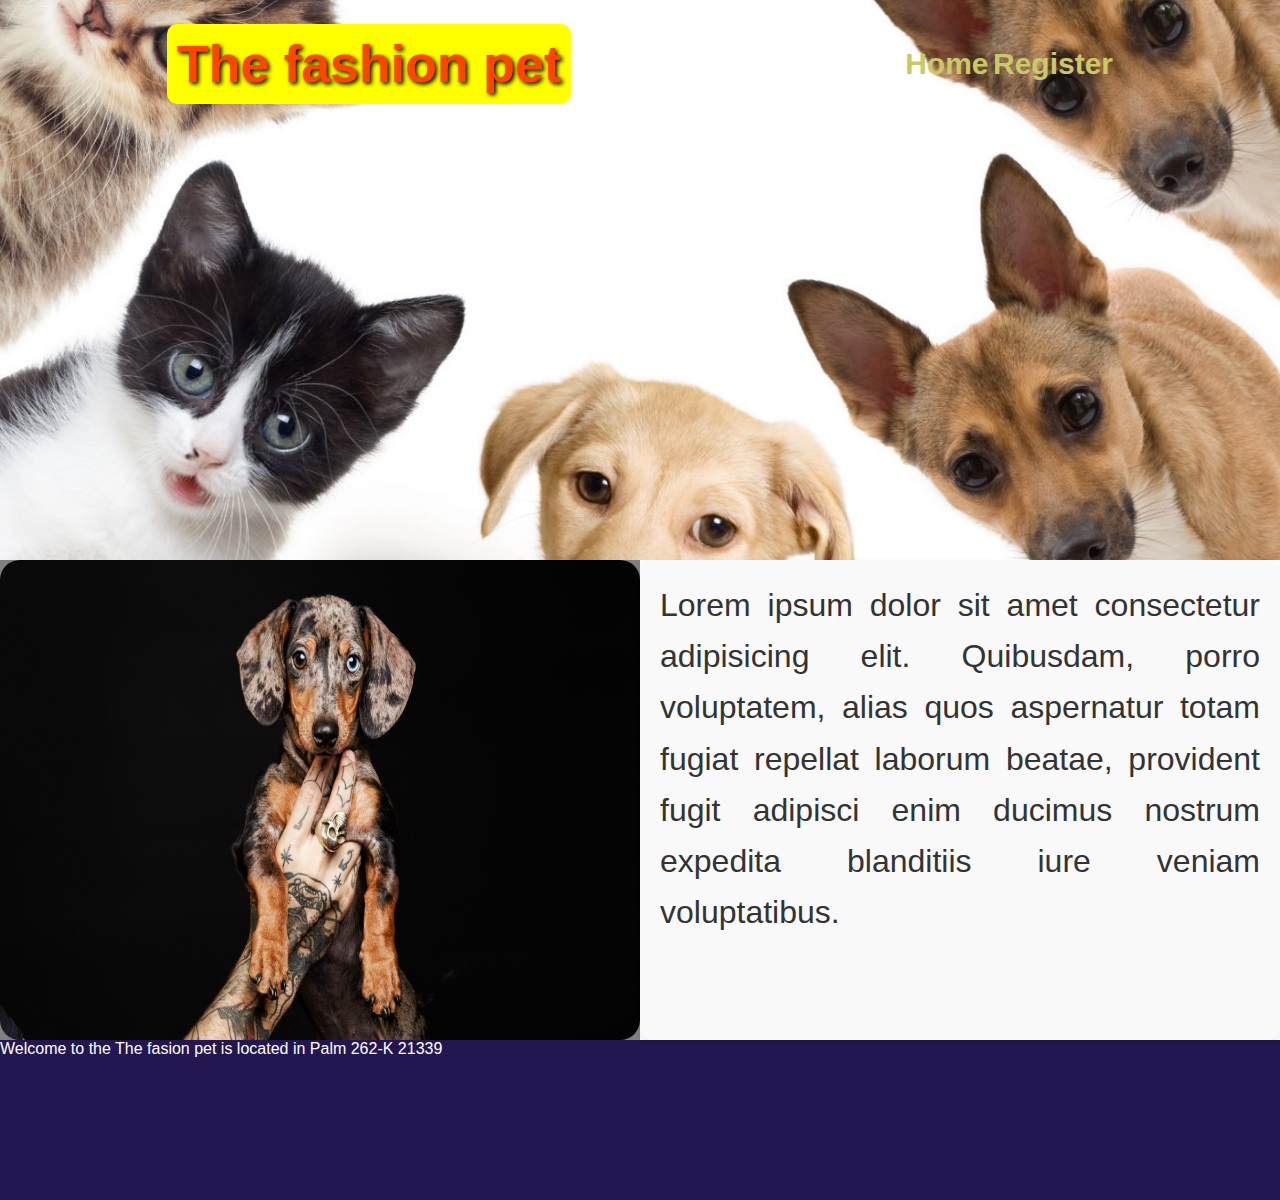
<file: PETSALON/index.html>
<!DOCTYPE html>
<html lang="en">
<head>
    <meta charset="UTF-8">
    <meta name="viewport" content="width=device-width, initial-scale=1.0">
    <link rel="preconnect" href="https://fonts.googleapis.com">
    <link rel="preconnect" href="https://fonts.gstatic.com" crossorigin>
    <link href="https://fonts.googleapis.com/css2?family=Single+Day&display=swap" rel="stylesheet">
    <link rel="stylesheet" href="./styles/mystyle.css">
    <title>Document</title>
</head>
<body>
    <header class="site-init">
        <div class="flex-container">
            <h1 class="fashion-pet">The fashion pet</h1>
    
            <nav>
                <a href="index.html">Home</a>
                <a href="register.html">Register</a>
            </nav>
        </div>
    </header>
    <main class="">
        <div class="welcome-container">
            <div class="welcome-section">
                <div class="welcome-img">
                    <img src="images/petImage4.jpeg" alt="puppy pet">
                </div>
                <div class="welcome-text">
                    <p>Lorem ipsum dolor sit amet consectetur adipisicing elit. Quibusdam, porro voluptatem, alias quos aspernatur totam fugiat repellat laborum beatae, provident fugit adipisci enim ducimus nostrum expedita blanditiis iure veniam voluptatibus.</p>
                </div>
            </div>
        </div> 
    </main>

    <footer class="site-footer">
        <p id="info">Lorem ipsum dolor, sit amet consectetur adipisicing elit. Pariatur, consectetur.</p>
    </footer>
    <script src="./scripts/info.js"></script>
</body>
</html>
</file>
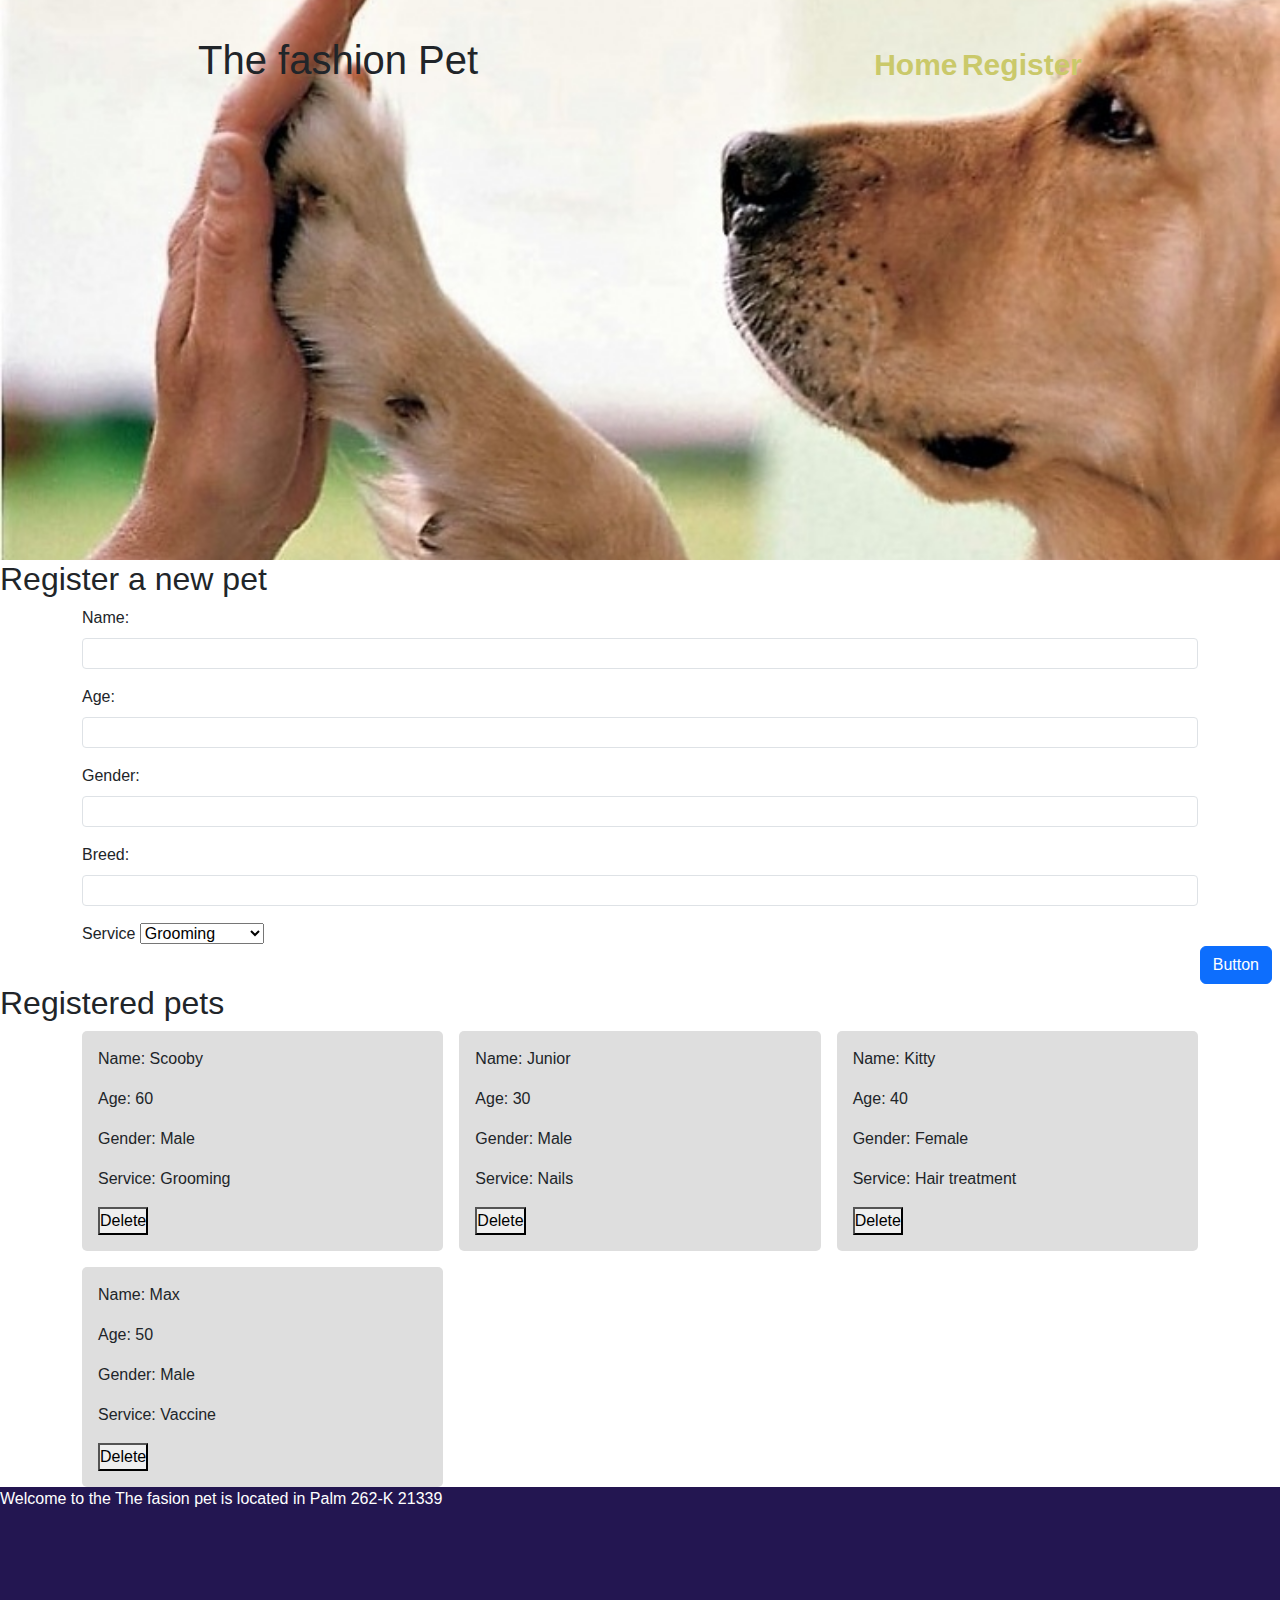
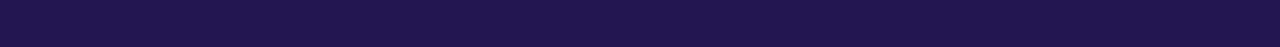
<file: PETSALON/register.html>
<!DOCTYPE html>
<html lang="en">
<head>
    <meta charset="UTF-8">
    <meta name="viewport" content="width=device-width, initial-scale=1.0">
    <link rel="stylesheet" href="https://cdn.jsdelivr.net/npm/bootstrap@5.3.2/dist/css/bootstrap.min.css">
    <link rel="stylesheet" href="./styles/mystyle.css">
    <title>Pets Care</title>
</head>
<body>
    <header class="site-init-register">
        <div class="flex-container">    
            <h1>The fashion Pet</h1>

            <nav>
                <a href="index.html">Home</a>
                <a href="register.html">Register</a>    
            </nav>
        </div>
    </header>
<main class="">
    <h2>Register a new pet</h2>
    <form class="container">
        <div id="notifications" class="hidden">
            <p>This is the notification section</p>
        </div>
        <div class="mb-3">
            <label class="form-label">Name:</label>
            <input class="form-control form-control-sm" type="text" id="txtName">
        </div>
        <div class="mb-3">
            <label class="form-label">Age:</label>
            <input class="form-control form-control-sm" type="number" id="txtAge">
        </div>
        <div class="mb-3">
            <label class="form-label">Gender:</label>
            <input class="form-control form-control-sm" type="text" id="txtGender">
        </div>
        <div class="mb-3">
            <label class="form-label">Breed:</label>
            <input class="form-control form-control-sm" type="text" id="txtBreed">
        </div>
        <div>
            <label>Service</label>
            <select id="txtService">
                <option value="grooming">Grooming</option>
                <option value="vaccines">Vaccines</option>
                <option value="nails">Nails trimming</option>
            </select>
        </div>
    </form>

    <div class="d-grid gap-2 d-md-flex justify-content-md-end">
        <button class="btn btn-primary me-md-2" type="button" onclick="register();">Button</button>
    </div>

    <h2>Registered pets <span id="totalPets"></span></h2>
    <div class="container" id="pets">
        
    </div>

</main>

<footer class="site-footer">
    <p id="info">Lorem ipsum dolor, sit amet consectetur adipisicing elit. Officia, tempora..</p>
</footer> 

    <script src="./scripts/register.js"></script>
    <script src="./scripts/display.js"></script>
    <script src="./scripts/info.js"></script>
</body>
</html>
</file>
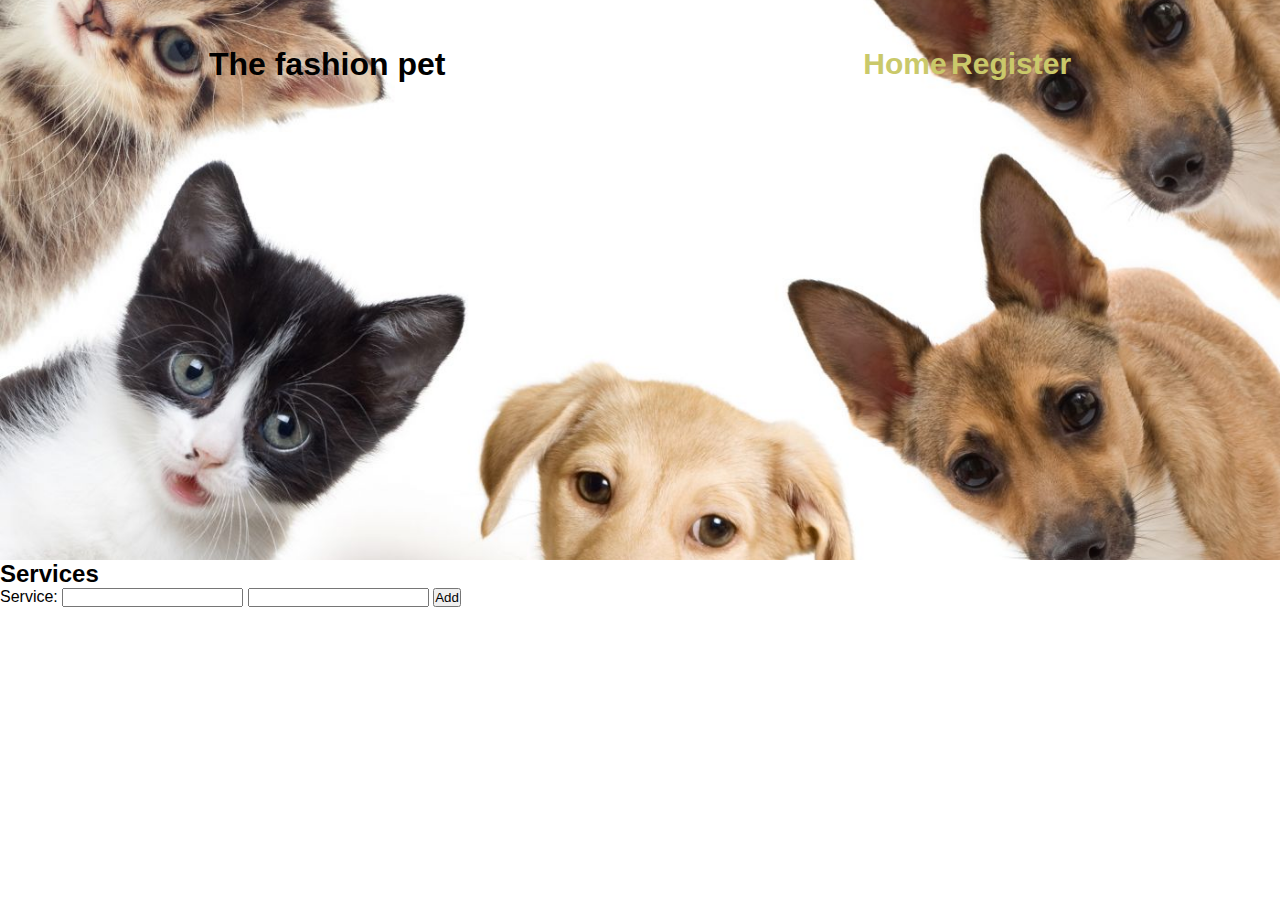
<file: PETSALON/services.html>
<!DOCTYPE html>
<html lang="en">
<head>
    <meta charset="UTF-8">
    <meta name="viewport" content="width=device-width, initial-scale=1.0">
    <link rel="stylesheet" href="./styles/mystyle.css">
    <title>Document</title>
</head>
<body>
    <header class="site-init">
        <div class="flex-container">
            <h1>The fashion pet</h1>
    
            <nav>
                <a href="index.html">Home</a>
                <a href="register.html">Register</a>
            </nav>
        </div>
    </header>

    <main>

        <h2>Services</h2>

        <div class="service-form">
            <label>Service:</label>
            <input type="text" id="txtService">
            <input type="number" id="txtPrice">
            <button id="btnService">Add</button>
        </div>

        <div id="services">

        </div>
    </main>
    
    <script src="https://code.jquery.com/jquery-3.7.1.min.js"></script>
    <script src="./scripts/storeManager.js"></script>
    <script src="./scripts/services.js"></script>

    
</body>
</html>
</file>
<file: PETSALON/styles/mystyle.css>
/*global*/
*{
    padding: 0;
    margin: 0;
}
body{
    font-family:'Franklin Gothic Medium', 'Arial Narrow', Arial, sans-serif;
}
img{
    max-width: 100%;
}
a{
    text-decoration: none;
    color: #cac96a; /* Cambia el color del texto de los enlaces */
    font-weight: bold; /* Hace que el texto de los enlaces sea más destacado */
    font-size:30px;
    margin-top: 0; /* Elimina cualquier margen superior */
    margin-bottom: 40px; /* Agrega un espacio entre los enlaces */
}
/*utilities*/
.flex-container{
    display: flex;
    justify-content: space-around;
    align-items: center;
    height: 8rem;
}
/*header*/
.site-init{
    background-image: url(../images/petImage3.jpeg);
    background-size: 100% auto;
    background-position: center;
    height: 35rem;
}
.site-init-register{
    background-image: url(../images/petImage1.jpg);
    background-size: 100% auto;
    background-position: center;
    height: 35rem;
}
.fashion-pet{
    color: #FF4500; 
    font-size: 52px; 
    text-shadow: 2px 2px 4px #000000; 
    background-color: #FFFF00; /* Por ejemplo, fondo amarillo */
    font-family: "Arial", sans-serif; /* Por ejemplo, fuente Arial */
    padding: 10px; /* Agregar espacio alrededor del texto */
    border-radius: 10px; /* Añadir bordes redondeados */
}
/*main*/

/*welcome*/
.welcome-section{
    display: grid;
    grid-template-columns: 1fr 1fr;
}
.welcome-text{
    padding: 20px; /* Espaciado interno para el contenido */
    background-color: #f9f9f9; /* Color de fondo */
    border-radius: 10px; /* Añade bordes redondeados */
    box-shadow: 0 2px 4px rgba(0, 0, 0, 0.1); /* Agrega sombra */
    text-align: center;
}
.welcome-text p{
    font-family: 'Lucida Sans', 'Lucida Sans Regular', 'Lucida Grande', 'Lucida Sans Unicode', Geneva, Verdana, sans-serif; /* Establece la familia de fuente */
    font-size: 32px; /* Define el tamaño de fuente */
    line-height: 1.6; /* Controla la altura de línea para una mejor legibilidad */
    color: #333; /* Color del texto */
    margin-bottom: 10px; /* Espacio entre párrafos */
    text-align: justify;
}
.welcome-img{
    display: flex;
    justify-content: center;
    align-items: center;
    background-color: gray;
    height: 30rem;
}
.welcome-img img{
    display: block;
    width:45rem;
    height: 30rem;
    border-radius: 20px;
}
/*services*/

/*footer*/
.site-footer{
    background-color: #231651;
    height: 10rem;
    color:white;
}
/*
#FF8484
#231651
#2374AB
*/

/*cards*/
#pets{
    display: grid;
    grid-template-columns: 1fr 1fr 1fr;
    column-gap: 1rem;
    row-gap: 1rem;
}
.petCard{
    background-color: #dedede;
    border-radius: 5px;
    padding: 1rem;
}

.alert-error{
    background-color: rgb(246, 163, 163);
}
.alert-success{
    background-color: green;
}
.hidden{
    display: none;
}
</file>
